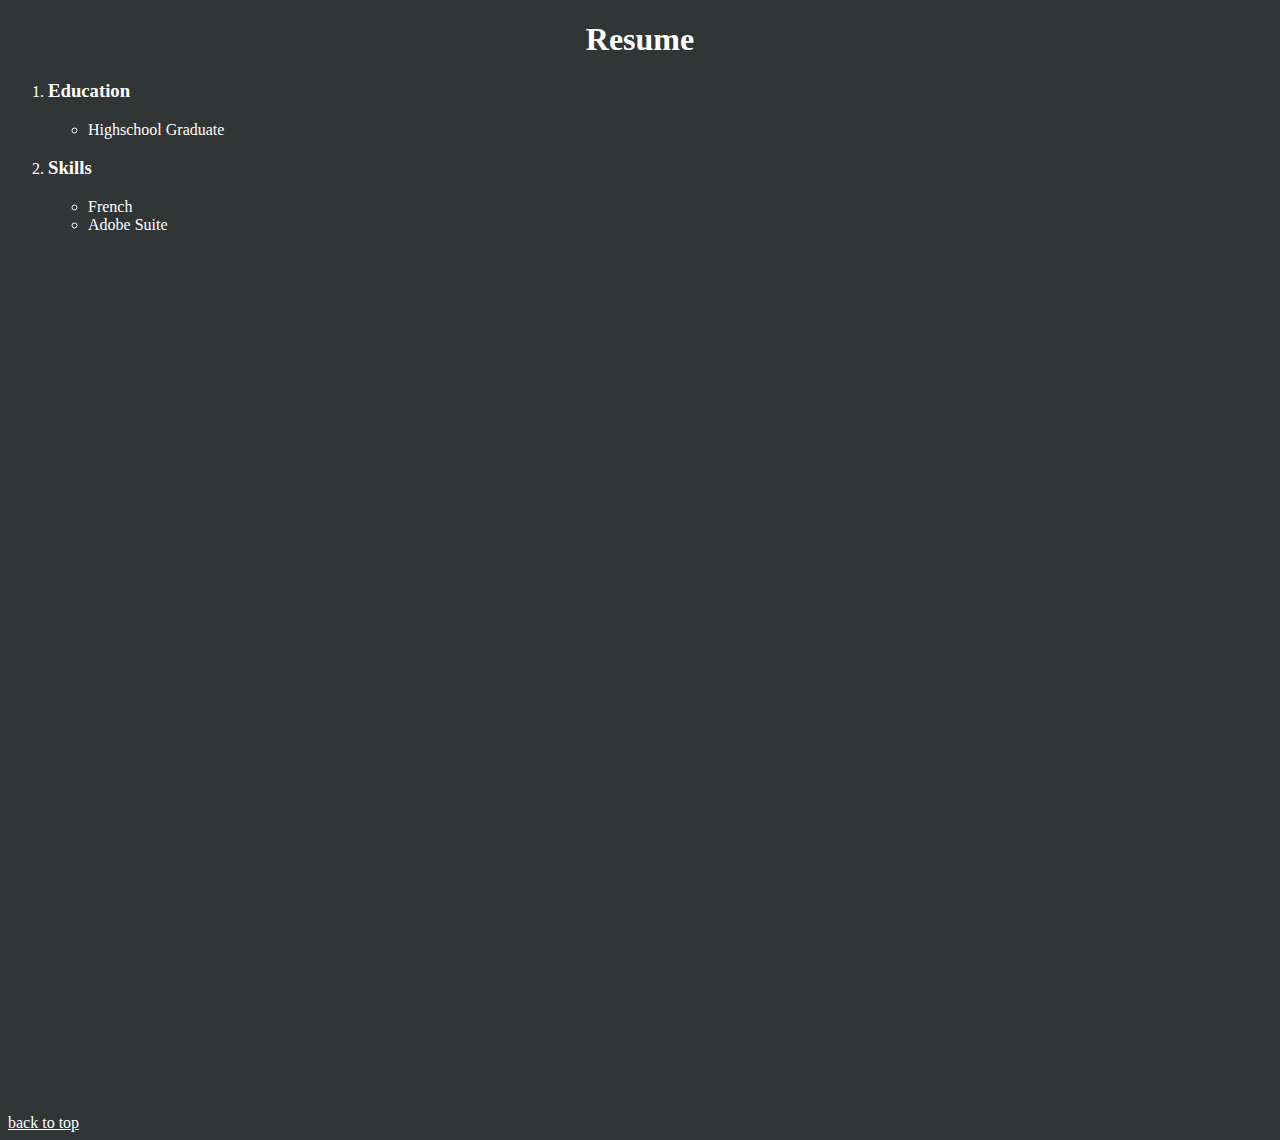
<file: resume.html>
<!DOCTYPE html>
<html lang="en">
<head>
    <meta charset="UTF-8">
    <meta http-equiv="X-UA-Compatible" content="IE=edge">
    <meta name="viewport" content="width=device-width, initial-scale=1.0">
    <link rel="stylesheet" href="styles.css">
    <title>Resume</title>
</head>
<body>
    <a href="#"></a>
    <h1>Resume</h1>
   <ol> <li><h3>Education</h3></li>
            <ul>
                <li>Highschool Graduate</li>
            </ul>
        <li><h3>Skills</h3></li>
            <ul>
                <li>French</li>
                <li>Adobe Suite</li>
            </ul>
    </ol>
    <br><br><br><br><br><br><br><br><br><br><br><br> <br><br><br><br><br><br><br><br><br><br><br><br><br><br><br><br><br><br><br><br><br><br><br><br> <br><br><br><br><br><br><br><br><br><br><br><br>
    <a href="#top">back to top</a>
</body>
</html>
</file>
<file: styles.css>
body {
    background-color: rgb(49, 53, 54);
    color: white;
    font-family: Cambria, Cochin, Georgia, Times, 'Times New Roman', serif
  }
  
  h1 {
    color: white;
    text-align: center;
  }
  h3 {
    color: white;
  }

  p {
    font-family: verdana;
    font-size: 20px;
  }
  li{
    color: white; 
  }
  ol{
    color: white;
  }
  ul{
    color: white;
  }
  a{
    color: white; 
  }
</file>
